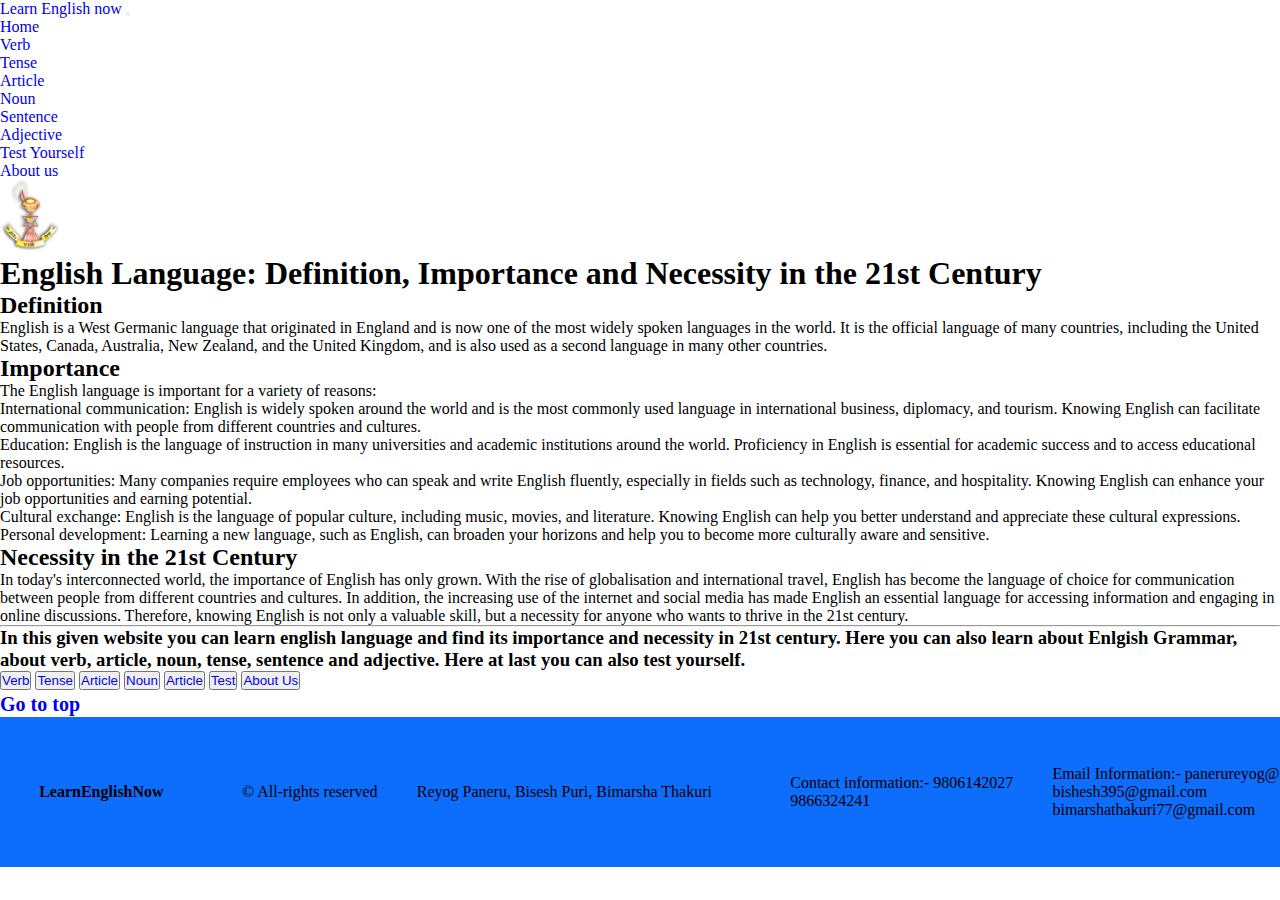
<file: index.html>
<!doctype html>
<html lang="en">
  <head>
    <!-- Required meta tags -->
    <meta charset="utf-8">
    <meta name="viewport" content="width=device-width, initial-scale=1">
    <!-- style  -->
    <link rel="stylesheet" href="style.css">
    <!-- Bootstrap CSS -->
    <link href="https://cdn.jsdelivr.net/npm/bootstrap@5.0.2/dist/css/bootstrap.min.css" rel="stylesheet" integrity="sha384-EVSTQN3/azprG1Anm3QDgpJLIm9Nao0Yz1ztcQTwFspd3yD65VohhpuuCOmLASjC" crossorigin="anonymous">

    <style>
   #goto{
    font-size: 20px;
    text-decoration: none;
   }
   .logo{
    height: auto;
    width: 60px;
   }
    </style>
    <title>Learn English Now</title>
  </head>
  <body>
   <!-- nvabar      -->
   <nav class="navbar navbar-expand-lg navbar-light bg-primary" id="top">
    <div class="container-fluid">
      <a class="navbar-brand" href="index.html">Learn English now</a>
      <button class="navbar-toggler" type="button" data-bs-toggle="collapse" data-bs-target="#navbarSupportedContent" aria-controls="navbarSupportedContent" aria-expanded="false" aria-label="Toggle navigation">
        <span class="navbar-toggler-icon"></span>
      </button>
      <div class="collapse navbar-collapse" id="navbarSupportedContent">
        <ul class="navbar-nav me-auto mb-2 mb-lg-0">
          <li class="nav-item">
            <a class="nav-link " aria-current="page" href="index.html">Home</a>
          </li>
          <li class="nav-item">
            <a class="nav-link" href="verb.html">Verb</a>
          </li>
          <li class="nav-item">
            <a class="nav-link" href="tense.html">Tense</a>
          </li>
          <li class="nav-item">
            <a class="nav-link active" href="article.html">Article</a>
          </li>           
          <li class="nav-item">
            <a class="nav-link" href="noun.html">Noun</a>
          </li>
          <li class="nav-item">
            <a class="nav-link" href="sentence.html">Sentence</a>
         </li>
          <li class="nav-item">
            <a class="nav-link" href="adjective.html">Adjective</a>
          </li>
          <li class="nav-item">
              <a class="nav-link" href="test.html">Test Yourself</a>
            </li>
            <li class="nav-item">
              <a class="nav-link" href="about us .html">About us </a>
            </li>
           
          </ul>
          <ul class="navbar-nav me-auto mb-2 mb-lg-0">
            <img src="logo.png" class="logo">
            </ul> 
        </div>
      </div>
    </nav>


    <!DOCTYPE html>
    <html>
    <head>
      <title>English Language: Definition, Importance and Necessity in the 21st Century</title>
    </head>
    <body>
      <h1>English Language: Definition, Importance and Necessity in the 21st Century</h1>
      
      <h2>Definition</h2>
      <p>English is a West Germanic language that originated in England and is now one of the most widely spoken languages in the world. It is the official language of many countries, including the United States, Canada, Australia, New Zealand, and the United Kingdom, and is also used as a second language in many other countries.</p>
      
      <h2>Importance</h2>
      <p>The English language is important for a variety of reasons:</p>
      <ul>
        <li>International communication: English is widely spoken around the world and is the most commonly used language in international business, diplomacy, and tourism. Knowing English can facilitate communication with people from different countries and cultures.</li>
        <li>Education: English is the language of instruction in many universities and academic institutions around the world. Proficiency in English is essential for academic success and to access educational resources.</li>
        <li>Job opportunities: Many companies require employees who can speak and write English fluently, especially in fields such as technology, finance, and hospitality. Knowing English can enhance your job opportunities and earning potential.</li>
        <li>Cultural exchange: English is the language of popular culture, including music, movies, and literature. Knowing English can help you better understand and appreciate these cultural expressions.</li>
        <li>Personal development: Learning a new language, such as English, can broaden your horizons and help you to become more culturally aware and sensitive.</li>
      </ul>
      
      <h2>Necessity in the 21st Century</h2>
      <p>In today's interconnected world, the importance of English has only grown. With the rise of globalisation and international travel, English has become the language of choice for communication between people from different countries and cultures. In addition, the increasing use of the internet and social media has made English an essential language for accessing information and engaging in online discussions. Therefore, knowing English is not only a valuable skill, but a necessity for anyone who wants to thrive in the 21st century.</p><hr>
      
     <h3><p>In this given website you can learn english language and find its importance and necessity in 21st century. Here you can also learn about Enlgish Grammar, about verb, article, noun, tense, sentence and adjective. Here at last you can also test yourself. </p></h3>
      
    </body>
    </html>
    




    <div class="row">
      <div class="col-2"></div>
      <div class="col-8">

      </div>
      <div class="col-2"></div>
    </div>
    <div class="row button-group">
      <div class="col-2"></div>
      <div class="btn-group col-8" role="group" aria-label="Basic outlined example">
          <button type="button" class="btn btn-outline-warning"> <a href="verb.html">Verb</a></button>
          <button type="button" class="btn btn-outline-warning"><a href="tense.html">Tense</a></button>
          <button type="button" class="btn btn-outline-warning"><a href="article.html">Article</a></button>
          <button type="button" class="btn btn-outline-warning"> <a href="noun.html">Noun</a></button>
          <button type="button" class="btn btn-outline-warning"> <a href="article.html">Article</a></button>
          <button type="button" class="btn btn-outline-warning"> <a href="test.html">Test</a></button>
          <button type="button" class="btn btn-outline-warning"> <a href="about us.html">About Us</a></button>
      </div>
      <div class="col-2"></div>
    </div>

 <h2> <a href="#top" id="goto">Go to top</a></h2> 
   
 <!-- footer  -->
<div class="row">
<div class="col-12 footer">
    <h4>LearnEnglishNow</h4><br>
 <p>© All-rights reserved </p>
 <p>Reyog Paneru, Bisesh Puri, Bimarsha Thakuri</p> <br>
 <p>Contact information:- 9806142027<br>
                          9866324241<br>
 </p><p>Email Information:- panerureyog@gmail.com <br>
                         bishesh395@gmail.com<br>
                         bimarshathakuri77@gmail.com <br> </p>
 <p>Social Medias:- Reyog paneru <br> 
                     Bishesh Puri <br>
                     Bimarsha Thakuri <br> </p>

    </div>
<script src="https://cdn.jsdelivr.net/npm/bootstrap@5.0.2/dist/js/bootstrap.bundle.min.js" integrity="sha384-MrcW6ZMFYlzcLA8Nl+NtUVF0sA7MsXsP1UyJoMp4YLEuNSfAP+JcXn/tWtIaxVXM" crossorigin="anonymous"></script>



</div></body>
</file>
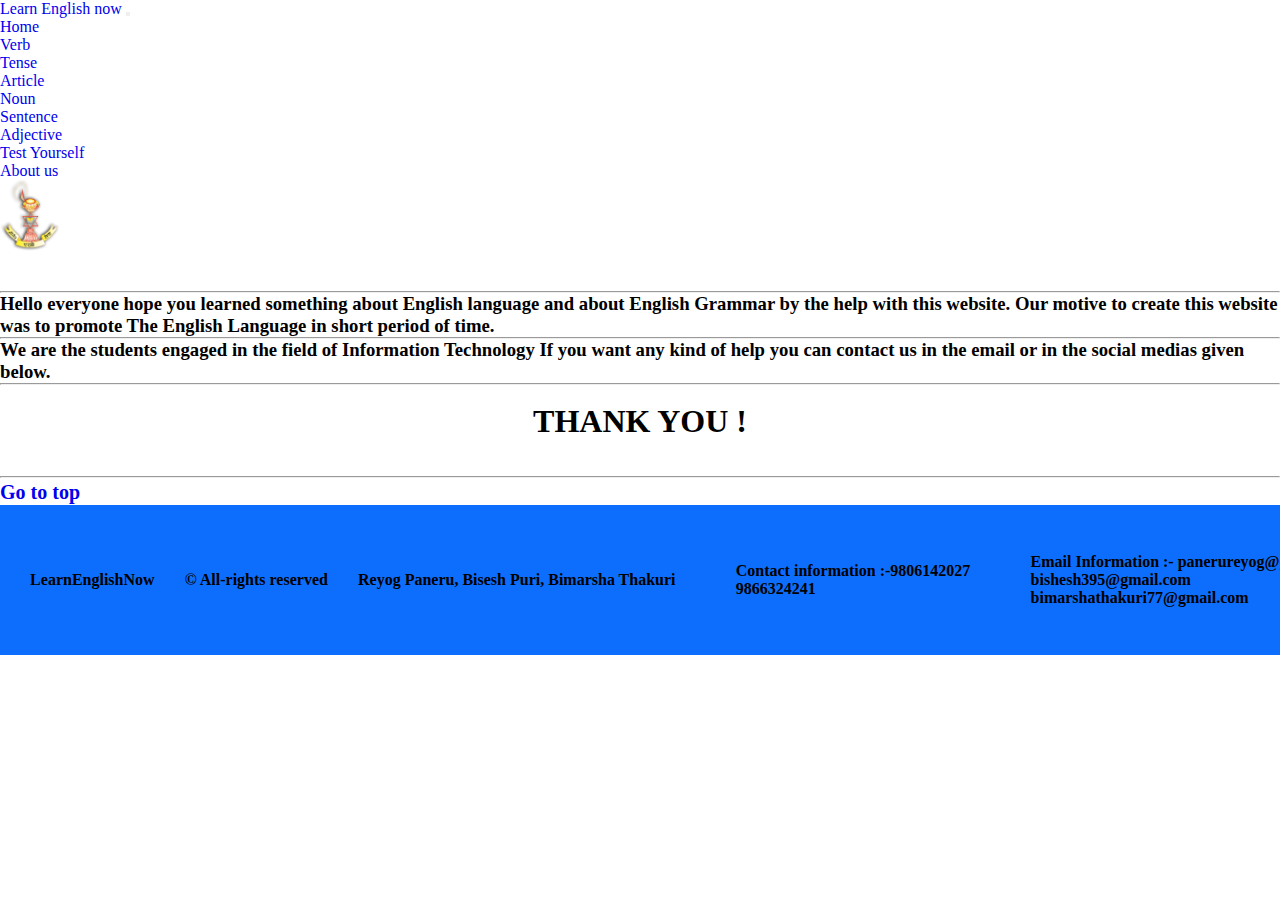
<file: about us.html>
<!doctype html>
<html lang="en">
  <head>
    <!-- Required meta tags -->
    <meta charset="utf-8">
    <meta name="viewport" content="width=device-width, initial-scale=1">
       <!-- style  -->
       <link rel="stylesheet" href="style.css">
    <!-- Bootstrap CSS -->
    <link href="https://cdn.jsdelivr.net/npm/bootstrap@5.0.2/dist/css/bootstrap.min.css" rel="stylesheet" integrity="sha384-EVSTQN3/azprG1Anm3QDgpJLIm9Nao0Yz1ztcQTwFspd3yD65VohhpuuCOmLASjC" crossorigin="anonymous">
    <style>
      #goto{
       font-size: 20px;
       text-decoration: none;
      }
      .logo{
    height: auto;
    width: 60px;
   }
       </style>
    <title>Learn English Now</title>
  </head>
  <body>
       <!-- nvabar      -->
       <nav class="navbar navbar-expand-lg navbar-light bg-primary">
        <div class="container-fluid">
          <a class="navbar-brand" href="index.html">Learn English now</a>
          <button class="navbar-toggler" type="button" data-bs-toggle="collapse" data-bs-target="#navbarSupportedContent" aria-controls="navbarSupportedContent" aria-expanded="false" aria-label="Toggle navigation">
            <span class="navbar-toggler-icon"></span>
          </button>
          <div class="collapse navbar-collapse" id="navbarSupportedContent">
            <ul class="navbar-nav me-auto mb-2 mb-lg-0">
              <li class="nav-item">
                <a class="nav-link " aria-current="page" href="index.html">Home</a>
              </li>
              <li class="nav-item">
                <a class="nav-link" href="verb.html">Verb</a>
              </li>
              <li class="nav-item">
                <a class="nav-link" href="tense.html">Tense</a>
              </li>
              <li class="nav-item">
                <a class="nav-link active" href="article.html">Article</a>
              </li>           
              <li class="nav-item">
                <a class="nav-link" href="noun.html">Noun</a>
              </li>
              <li class="nav-item">
                <a class="nav-link" href="sentence.html">Sentence</a>
             </li>
              <li class="nav-item">
                <a class="nav-link" href="adjective.html">Adjective</a>
              </li>
              <li class="nav-item">
                  <a class="nav-link" href="test.html">Test Yourself</a>
                </li>
                <li class="nav-item">
                  <a class="nav-link" href="about us.html">About us </a>
                </li>
               
              </ul>
              <ul class="navbar-nav me-auto mb-2 mb-lg-0">
                <img src="logo.png" class="logo">
                </ul> 
            </div>
          </div>
        </nav>

<br>
<br>
<hr><h3><b>Hello everyone hope you learned something about English language and about English Grammar by the help with this website. Our motive to create this website was to promote The English Language in short period of time. <br><hr>
We are the students engaged in the field of Information Technology If you want any kind of help you can contact us in the email or in the social medias given below.<br><hr></h3>
<br><b><h1 align= "center"> THANK YOU !</h1></b><br>
<br>
<b><hr></b>
<html lang="en">
<head>
    <meta charset="UTF-8">
    <meta http-equiv="X-UA-Compatible" content="IE=edge">
    <meta name="viewport" content="width=device-width, initial-scale=1.0">
    <title>Document</title>
</head>
<body>
    
</body>
</html>
<h2> <a href="#top" id="goto">Go to top</a></h2> 
       
  <!-- footer  -->
  <div class="row">
    <div class="col-12 footer">
        <h4>LearnEnglishNow</h4>
     <p>© All-rights reserved </p>
     <p>Reyog Paneru, Bisesh Puri, Bimarsha Thakuri</p> <br>
     <p>Contact information :-9806142027 <br>
                              9866324241<br> <p>
     <p>Email Information :- panerureyog@gmail.com <br>
                             bishesh395@gmail.com<br>
                             bimarshathakuri77@gmail.com <br> </p>
     <p>Social Medias :- Reyog Paneru <br> 
                         Bishesh Puri <br>
                         Bimarsha Thakuri <br> </p>
     </div>
    <script src="https://cdn.jsdelivr.net/npm/bootstrap@5.0.2/dist/js/bootstrap.bundle.min.js" integrity="sha384-MrcW6ZMFYlzcLA8Nl+NtUVF0sA7MsXsP1UyJoMp4YLEuNSfAP+JcXn/tWtIaxVXM" crossorigin="anonymous"></script>


  </body>
</html>
</file>
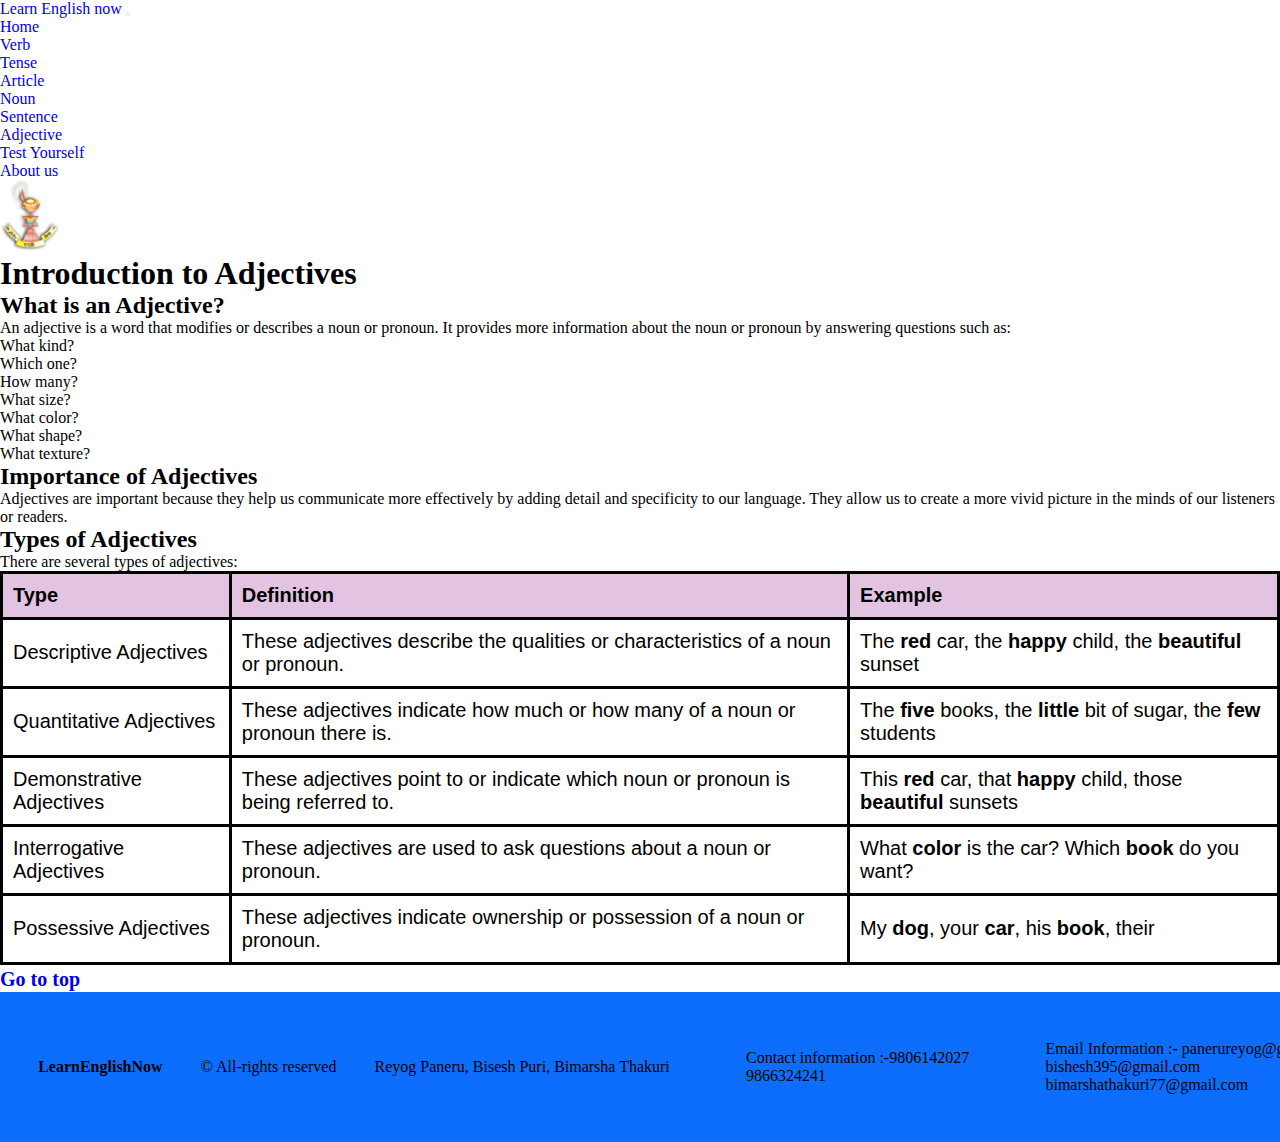
<file: adjective.html>
<!doctype html>
<html lang="en">
  <head>
    <!-- Required meta tags -->
    <meta charset="utf-8">
    <meta name="viewport" content="width=device-width, initial-scale=1">
   <!-- style  -->
   <link rel="stylesheet" href="style.css">
    <!-- Bootstrap CSS -->
    <link href="https://cdn.jsdelivr.net/npm/bootstrap@5.0.2/dist/css/bootstrap.min.css" rel="stylesheet" integrity="sha384-EVSTQN3/azprG1Anm3QDgpJLIm9Nao0Yz1ztcQTwFspd3yD65VohhpuuCOmLASjC" crossorigin="anonymous">
    <style>
      #goto{
       font-size: 20px;
       text-decoration: none;
      }
      .logo{
    height: auto;
    width: 60px;
   }
       </style>
    <title>Learn English Now</title>
  </head>
  <body>
         <!-- nvabar      -->
        <nav class="navbar navbar-expand-lg navbar-light bg-primary">
            <div class="container-fluid">
              <a class="navbar-brand" href="index.html">Learn English now</a>
              <button class="navbar-toggler" type="button" data-bs-toggle="collapse" data-bs-target="#navbarSupportedContent" aria-controls="navbarSupportedContent" aria-expanded="false" aria-label="Toggle navigation">
                <span class="navbar-toggler-icon"></span>
              </button>
              <div class="collapse navbar-collapse" id="navbarSupportedContent">
                <ul class="navbar-nav me-auto mb-2 mb-lg-0">
                  <li class="nav-item">
                    <a class="nav-link " aria-current="page" href="index.html">Home</a>
                  </li>
                  <li class="nav-item">
                    <a class="nav-link" href="verb.html">Verb</a>
                  </li>
                  <li class="nav-item">
                    <a class="nav-link" href="tense.html">Tense</a>
                  </li>
                  <li class="nav-item">
                    <a class="nav-link active" href="article.html">Article</a>
                  </li>           
                  <li class="nav-item">
                    <a class="nav-link" href="noun.html">Noun</a>
                  </li>
                  <li class="nav-item">
                    <a class="nav-link" href="sentence.html">Sentence</a>
                 </li>
                  <li class="nav-item">
                    <a class="nav-link" href="adjective.html">Adjective</a>
                  </li>
                  <li class="nav-item">
                      <a class="nav-link" href="test.html">Test Yourself</a>
                    </li>
                    <li class="nav-item">
                      <a class="nav-link" href="about us .html">About us </a>
                    </li>
                   
                  </ul>
                  <ul class="navbar-nav me-auto mb-2 mb-lg-0">
                    <img src="logo.png" class="logo">
                    </ul> 
                </div>
              </div>
            </nav>
 


            <!DOCTYPE html>
            <html>
              <head>
                <title>Introduction to Adjectives</title>
                <style>
                  table, th, td {
                    border: 3px solid black;
                    border-collapse: collapse;
                    padding: 10px;
                    text-align: left;
                    font-size: 20px;
                    font-family: Arial, sans-serif;
                  }
                  th {
                    background-color: #dbdd;
                    font-weight: bold;
                  }
                </style>
              </head>
              <body>
                <h1>Introduction to Adjectives</h1>
                
                <h2>What is an Adjective?</h2>
                <p>An adjective is a word that modifies or describes a noun or pronoun. It provides more information about the noun or pronoun by answering questions such as:</p>
                <ul>
                  <li>What kind?</li>
                  <li>Which one?</li>
                  <li>How many?</li>
                  <li>What size?</li>
                  <li>What color?</li>
                  <li>What shape?</li>
                  <li>What texture?</li>
                </ul>
                
                <h2>Importance of Adjectives</h2>
                <p>Adjectives are important because they help us communicate more effectively by adding detail and specificity to our language. They allow us to create a more vivid picture in the minds of our listeners or readers.</p>
                
                <h2>Types of Adjectives</h2>
                <p>There are several types of adjectives:</p>
                <table>
                  <tr>
                    <th>Type</th>
                    <th>Definition</th>
                    <th>Example</th>
                  </tr>
                  <tr>
                    <td>Descriptive Adjectives</td>
                    <td>These adjectives describe the qualities or characteristics of a noun or pronoun.</td>
                    <td>The <b>red</b> car, the <b>happy</b> child, the <b>beautiful</b> sunset</td>
                  </tr>
                  <tr>
                    <td>Quantitative Adjectives</td>
                    <td>These adjectives indicate how much or how many of a noun or pronoun there is.</td>
                    <td>The <b>five</b> books, the <b>little</b> bit of sugar, the <b>few</b> students</td>
                  </tr>
                  <tr>
                    <td>Demonstrative Adjectives</td>
                    <td>These adjectives point to or indicate which noun or pronoun is being referred to.</td>
                    <td>This <b>red</b> car, that <b>happy</b> child, those <b>beautiful</b> sunsets</td>
                  </tr>
                  <tr>
                    <td>Interrogative Adjectives</td>
                    <td>These adjectives are used to ask questions about a noun or pronoun.</td>
                    <td>What <b>color</b> is the car? Which <b>book</b> do you want?</td>
                  </tr>
                  <tr>
                    <td>Possessive Adjectives</td>
                    <td>These adjectives indicate ownership or possession of a noun or pronoun.</td>
                    <td>My <b>dog</b>, your <b>car</b>, his <b>book</b>, their <b>
                    </tbody>
                  </table>
                </section>
              </main>
               
          
          </body></html>


          <h2> <a href="#top" id="goto">Go to top</a></h2> 
            
  <!-- footer  -->
  <div class="row">
    <div class="col-12 footer">
        <h4>LearnEnglishNow</h4>
     <p>© All-rights reserved </p>
     <p>Reyog Paneru, Bisesh Puri, Bimarsha Thakuri</p> <br>
     <p>Contact information :-9806142027 <br>
                              9866324241<br> <p>
     <p>Email Information :- panerureyog@gmail.com <br>
                             bishesh395@gmail.com<br>
                             bimarshathakuri77@gmail.com <br> </p>
     <p>Social Medias :- Reyog Paneru <br> 
                         Bishesh Puri <br>
                         Bimarsha Thakuri <br> </p>
     </div>
    <script src="https://cdn.jsdelivr.net/npm/bootstrap@5.0.2/dist/js/bootstrap.bundle.min.js" integrity="sha384-MrcW6ZMFYlzcLA8Nl+NtUVF0sA7MsXsP1UyJoMp4YLEuNSfAP+JcXn/tWtIaxVXM" crossorigin="anonymous"></script>


  </body>
</html>
</file>
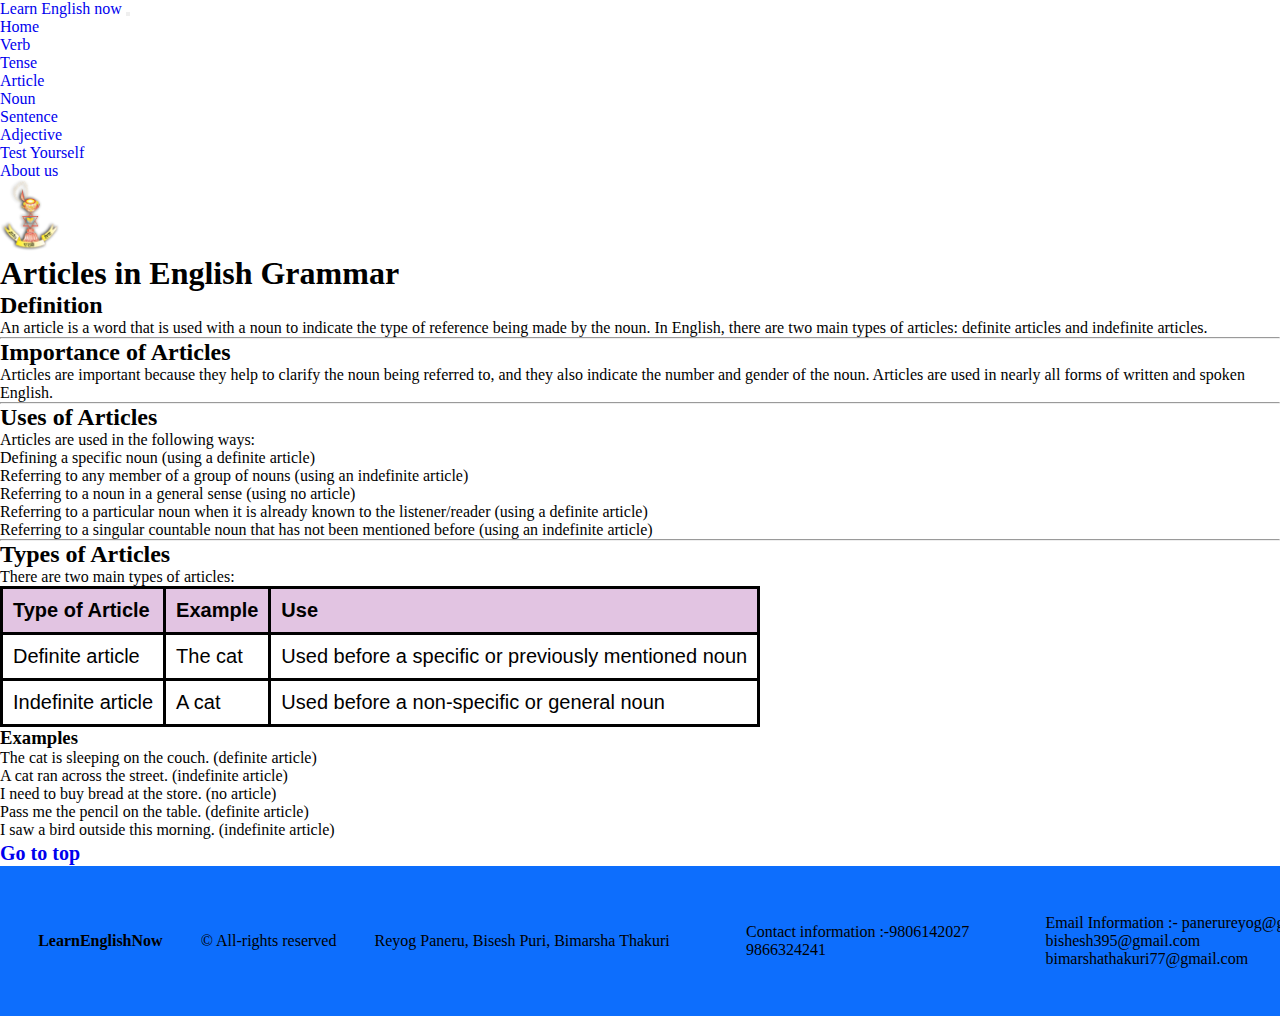
<file: article.html>
<!doctype html>
<html lang="en">
  <head>
    <!-- Required meta tags -->
    <meta charset="utf-8">
    <meta name="viewport" content="width=device-width, initial-scale=1">
   <!-- style  -->
   <link rel="stylesheet" href="style.css">
    <!-- Bootstrap CSS -->
    <link href="https://cdn.jsdelivr.net/npm/bootstrap@5.0.2/dist/css/bootstrap.min.css" rel="stylesheet" integrity="sha384-EVSTQN3/azprG1Anm3QDgpJLIm9Nao0Yz1ztcQTwFspd3yD65VohhpuuCOmLASjC" crossorigin="anonymous">
    <style>
      #goto{
       font-size: 20px;
       text-decoration: none;
      }
      .logo{
    height: auto;
    width: 60px;
   }
       </style>
    <title>Learn English Now</title>
  </head>
  <body>
       <!-- nvabar      -->
       <nav class="navbar navbar-expand-lg navbar-light bg-primary">
        <div class="container-fluid">
          <a class="navbar-brand" href="index.html">Learn English now</a>
          <button class="navbar-toggler" type="button" data-bs-toggle="collapse" data-bs-target="#navbarSupportedContent" aria-controls="navbarSupportedContent" aria-expanded="false" aria-label="Toggle navigation">
            <span class="navbar-toggler-icon"></span>
          </button>
          <div class="collapse navbar-collapse" id="navbarSupportedContent">
            <ul class="navbar-nav me-auto mb-2 mb-lg-0">
              <li class="nav-item">
                <a class="nav-link " aria-current="page" href="index.html">Home</a>
              </li>
              <li class="nav-item">
                <a class="nav-link" href="verb.html">Verb</a>
              </li>
              <li class="nav-item">
                <a class="nav-link" href="tense.html">Tense</a>
              </li>
              <li class="nav-item">
                <a class="nav-link active" href="article.html">Article</a>
              </li>           
              <li class="nav-item">
                <a class="nav-link" href="noun.html">Noun</a>
              </li>
              <li class="nav-item">
                <a class="nav-link" href="sentence.html">Sentence</a>
             </li>
              <li class="nav-item">
                <a class="nav-link" href="adjective.html">Adjective</a>
              </li>
              <li class="nav-item">
                  <a class="nav-link" href="test.html">Test Yourself</a>
                </li>
                <li class="nav-item">
                  <a class="nav-link" href="about us .html">About us </a>
                </li>
               
              </ul>
              <ul class="navbar-nav me-auto mb-2 mb-lg-0">
                <img src="logo.png" class="logo">
                </ul> 
            </div>
          </div>
        </nav>


        <!DOCTYPE html>
        <html>
        <head>
          <title> <i>Introduction to Articles</i></title>
          <style>
            table, th, td {
              border: 5px solid black;
              border-collapse: collapse;
              padding: 20px;
              text-align: left;
              font-size: 50px;
              font-family: Arial, sans-serif;
            }
            th {
              background-color: #dbdd;
              font-weight: bold;
            }
          </style>
        </head>
        <!DOCTYPE html>
<html>
<head>
	<title>Articles in English Grammar</title>
	<style>
    table, th, td {
      border: 3px solid black;
      border-collapse: collapse;
      padding: 10px;
      text-align: left;
      font-size: 20px;
      font-family: Arial, sans-serif;
    }
    th {
      background-color: #dbdd;
      font-weight: bold;
    }
  </style>
</head>
<body>
	<h1>Articles in English Grammar</h1>

	<h2>Definition</h2>
<p>An article is a word that is used with a noun to indicate the type of reference being made by the noun. In English, there are two main types of articles: definite articles and indefinite articles.</p><hr>

	<h2>Importance of Articles</h2>
	<p>Articles are important because they help to clarify the noun being referred to, and they also indicate the number and gender of the noun. Articles are used in nearly all forms of written and spoken English.</p><hr>

	<h2>Uses of Articles</h2>
	<p>Articles are used in the following ways:</p>
	<ul>
		<li>Defining a specific noun (using a definite article)</li>
		<li>Referring to any member of a group of nouns (using an indefinite article)</li>
		<li>Referring to a noun in a general sense (using no article)</li>
		<li>Referring to a particular noun when it is already known to the listener/reader (using a definite article)</li>
		<li>Referring to a singular countable noun that has not been mentioned before (using an indefinite article)</li><hr>
	</ul>

	<h2>Types of Articles</h2>
	<p>There are two main types of articles:</p>
	<table>
		<tr>
			<th>Type of Article</th>
			<th>Example</th>
			<th>Use</th>
		</tr>
		<tr>
			<td>Definite article</td>
			<td>The cat</td>
			<td>Used before a specific or previously mentioned noun</td>
		</tr>
		<tr>
			<td>Indefinite article</td>
			<td>A cat</td>
			<td>Used before a non-specific or general noun</td>
		</tr>
	</table>

	<h3>Examples</h3>
	<ul>
		<li>The cat is sleeping on the couch. (definite article)</li>
		<li>A cat ran across the street. (indefinite article)</li>
		<li>I need to buy bread at the store. (no article)</li>
		<li>Pass me the pencil on the table. (definite article)</li>
		<li>I saw a bird outside this morning. (indefinite article)</li>
	</ul>

</body>
</html>


        
<h2> <a href="#top" id="goto">Go to top</a></h2> 



  <!-- footer  -->
  <div class="row">
    <div class="col-15 footer">
        <h4>LearnEnglishNow</h4>
     <p>© All-rights reserved </p>
     <p>Reyog Paneru, Bisesh Puri, Bimarsha Thakuri</p> <br>
     <p>Contact information :-9806142027 <br>
                              9866324241<br> <p>
     <p>Email Information :- panerureyog@gmail.com <br>
                             bishesh395@gmail.com<br>
                             bimarshathakuri77@gmail.com <br> </p>
     <p>Social Medias :- Reyog Paneru <br> 
                         Bishesh Puri <br>
                         Bimarsha Thakuri <br> </p>
     </div>
    <script src="https://cdn.jsdelivr.net/npm/bootstrap@5.0.2/dist/js/bootstrap.bundle.min.js" integrity="sha384-MrcW6ZMFYlzcLA8Nl+NtUVF0sA7MsXsP1UyJoMp4YLEuNSfAP+JcXn/tWtIaxVXM" crossorigin="anonymous"></script>


  </body>
</html>
</file>
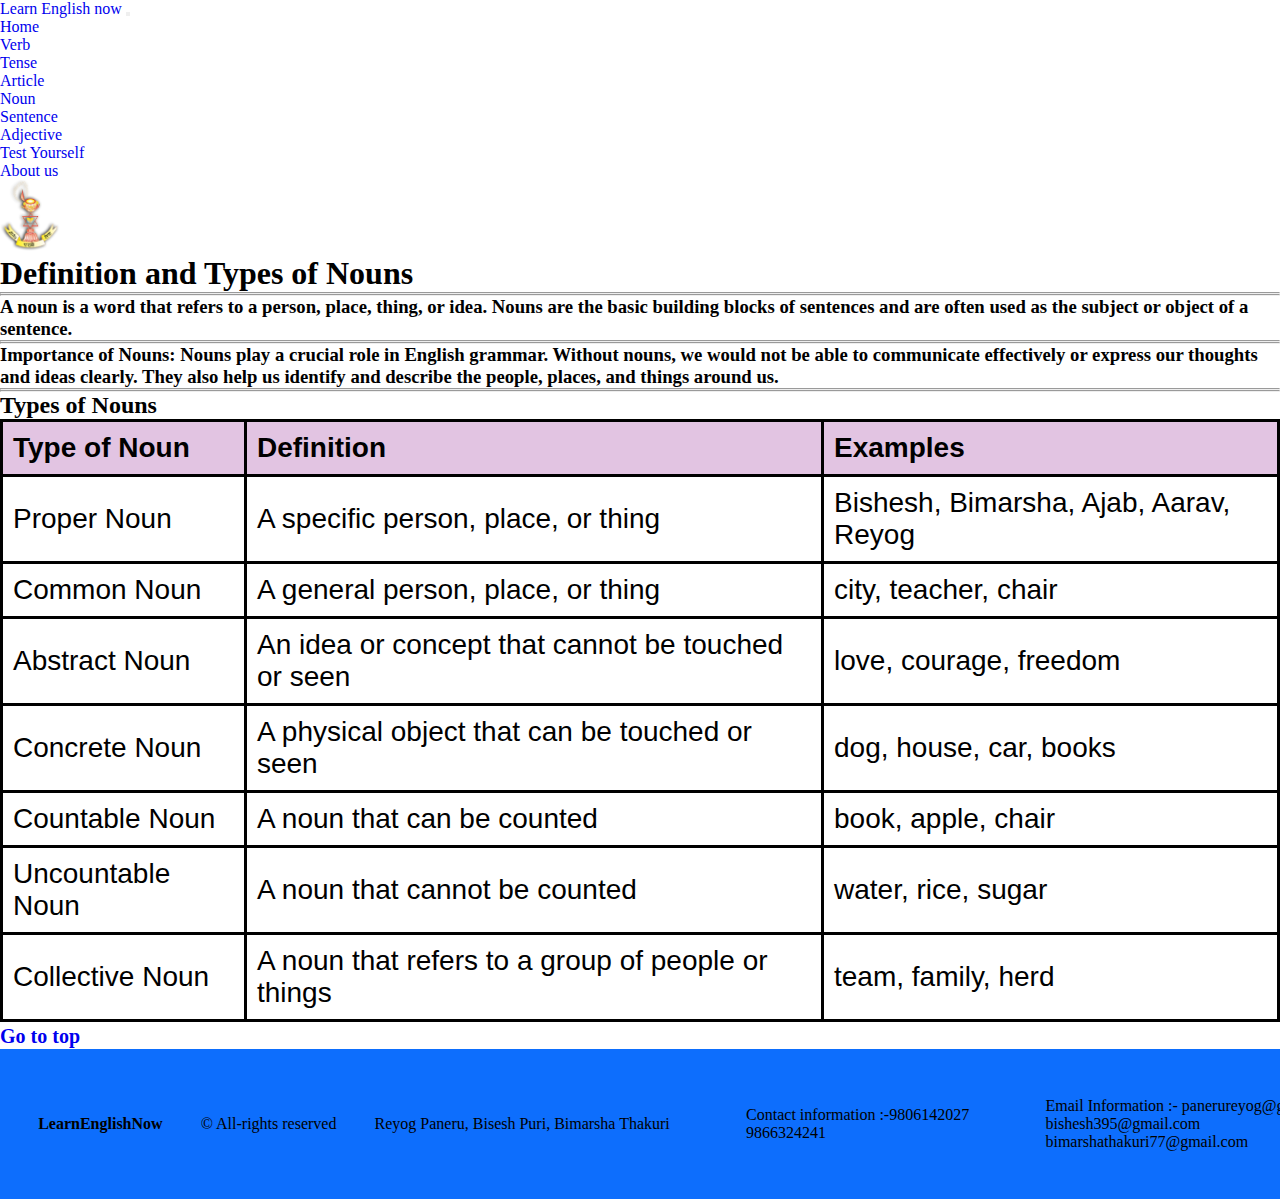
<file: noun.html>
<!doctype html>
<html lang="en">
  <head>
    <!-- Required meta tags -->
    <meta charset="utf-8">
    <meta name="viewport" content="width=device-width, initial-scale=1">
       <!-- style  -->
       <link rel="stylesheet" href="style.css">
    <!-- Bootstrap CSS -->
    <link href="https://cdn.jsdelivr.net/npm/bootstrap@5.0.2/dist/css/bootstrap.min.css" rel="stylesheet" integrity="sha384-EVSTQN3/azprG1Anm3QDgpJLIm9Nao0Yz1ztcQTwFspd3yD65VohhpuuCOmLASjC" crossorigin="anonymous">
    <style>
      #goto{
       font-size: 20px;
       text-decoration: none;
      }
      .logo{
    height: auto;
    width: 60px;
   }
       </style>
    <title>Learn English Now</title>
  </head>
  <body>
         <!-- nvabar      -->
        <nav class="navbar navbar-expand-lg navbar-light bg-primary">
          <div class="container-fluid">
            <a class="navbar-brand" href="index.html">Learn English now</a>
            <button class="navbar-toggler" type="button" data-bs-toggle="collapse" data-bs-target="#navbarSupportedContent" aria-controls="navbarSupportedContent" aria-expanded="false" aria-label="Toggle navigation">
              <span class="navbar-toggler-icon"></span>
            </button>
            <div class="collapse navbar-collapse" id="navbarSupportedContent">
              <ul class="navbar-nav me-auto mb-2 mb-lg-0">
                <li class="nav-item">
                  <a class="nav-link " aria-current="page" href="index.html">Home</a>
                </li>
                <li class="nav-item">
                  <a class="nav-link" href="verb.html">Verb</a>
                </li>
                <li class="nav-item">
                  <a class="nav-link" href="tense.html">Tense</a>
                </li>
                <li class="nav-item">
                  <a class="nav-link active" href="article.html">Article</a>
                </li>           
                <li class="nav-item">
                  <a class="nav-link" href="noun.html">Noun</a>
                </li>
                <li class="nav-item">
                  <a class="nav-link" href="sentence.html">Sentence</a>
               </li>
                <li class="nav-item">
                  <a class="nav-link" href="adjective.html">Adjective</a>
                </li>
                <li class="nav-item">
                    <a class="nav-link" href="test.html">Test Yourself</a>
                  </li>
                  <li class="nav-item">
                    <a class="nav-link" href="about us .html">About us </a>
                  </li>
                 
                </ul>
                <ul class="navbar-nav me-auto mb-2 mb-lg-0">
                  <img src="logo.png" class="logo">
                  </ul> 
              </div>
            </div>
          </nav>



          <!DOCTYPE html>
          <html>
          <head>
            <title>Definition and Types of Nouns</title>
            <style>
              table, th, td {
                border: 3px solid black;
                border-collapse: collapse;
                padding: 10px;
                text-align: left;
                font-size: 28px;
                font-family: Arial, sans-serif;
              }
              th {
                background-color: #dbdd;
                font-weight: bold;
              }
            </style>
            
          </head>
          <body>
            <h1>Definition and Types of Nouns</h1><b><hr><hr></b>
           <h3><p>A <b>noun</b> is a word that refers to a person, place, thing, or idea. Nouns are the basic building blocks of sentences and are often used as the subject or object of a sentence.</p><hr><hr>
            <p><b>Importance of Nouns:</b> Nouns play a crucial role in English grammar. Without nouns, we would not be able to communicate effectively or express our thoughts and ideas clearly. They also help us identify and describe the people, places, and things around us.</p></h3><hr><hr>
            <h2>Types of Nouns</h2>
            <table>
              <tr>
                <th>Type of Noun</th>
                <th>Definition</th>
                <th>Examples</th>
              </tr>
              <tr>
                <td>Proper Noun</td>
                <td>A specific person, place, or thing</td>
                <td>Bishesh, Bimarsha, Ajab, Aarav, Reyog</td>
              </tr>
              <tr>
                <td>Common Noun</td>
                <td>A general person, place, or thing</td>
                <td>city, teacher, chair</td>
              </tr>
              <tr>
                <td>Abstract Noun</td>
                <td>An idea or concept that cannot be touched or seen</td>
                <td>love, courage, freedom</td>
              </tr>
              <tr>
                <td>Concrete Noun</td>
                <td>A physical object that can be touched or seen</td>
                <td>dog, house, car, books</td>
              </tr>
              <tr>
                <td>Countable Noun</td>
                <td>A noun that can be counted</td>
                <td>book, apple, chair</td>
              </tr>
              <tr>
                <td>Uncountable Noun</td>
                <td>A noun that cannot be counted</td>
                <td>water, rice, sugar</td>
              </tr>
              <tr>
                <td>Collective Noun</td>
                <td>A noun that refers to a group of people or things</td>
                <td>team, family, herd</td>
              </tr>
            </table>
          </body>
          </html>
          

          <h2> <a href="#top" id="goto">Go to top</a></h2> 
       
  <!-- footer  -->
  <div class="row">
    <div class="col-12 footer">
        <h4>LearnEnglishNow</h4>
     <p>© All-rights reserved </p>
     <p>Reyog Paneru, Bisesh Puri, Bimarsha Thakuri</p> <br>
     <p>Contact information :-9806142027 <br>
                              9866324241<br> <p>
     <p>Email Information :- panerureyog@gmail.com <br>
                             bishesh395@gmail.com<br>
                             bimarshathakuri77@gmail.com <br> </p>
     <p>Social Medias :- Reyog Paneru <br> 
                         Bishesh Puri <br>
                         Bimarsha Thakuri <br> </p>
     </div>
    <script src="https://cdn.jsdelivr.net/npm/bootstrap@5.0.2/dist/js/bootstrap.bundle.min.js" integrity="sha384-MrcW6ZMFYlzcLA8Nl+NtUVF0sA7MsXsP1UyJoMp4YLEuNSfAP+JcXn/tWtIaxVXM" crossorigin="anonymous"></script>


  </body>
</html>
</file>
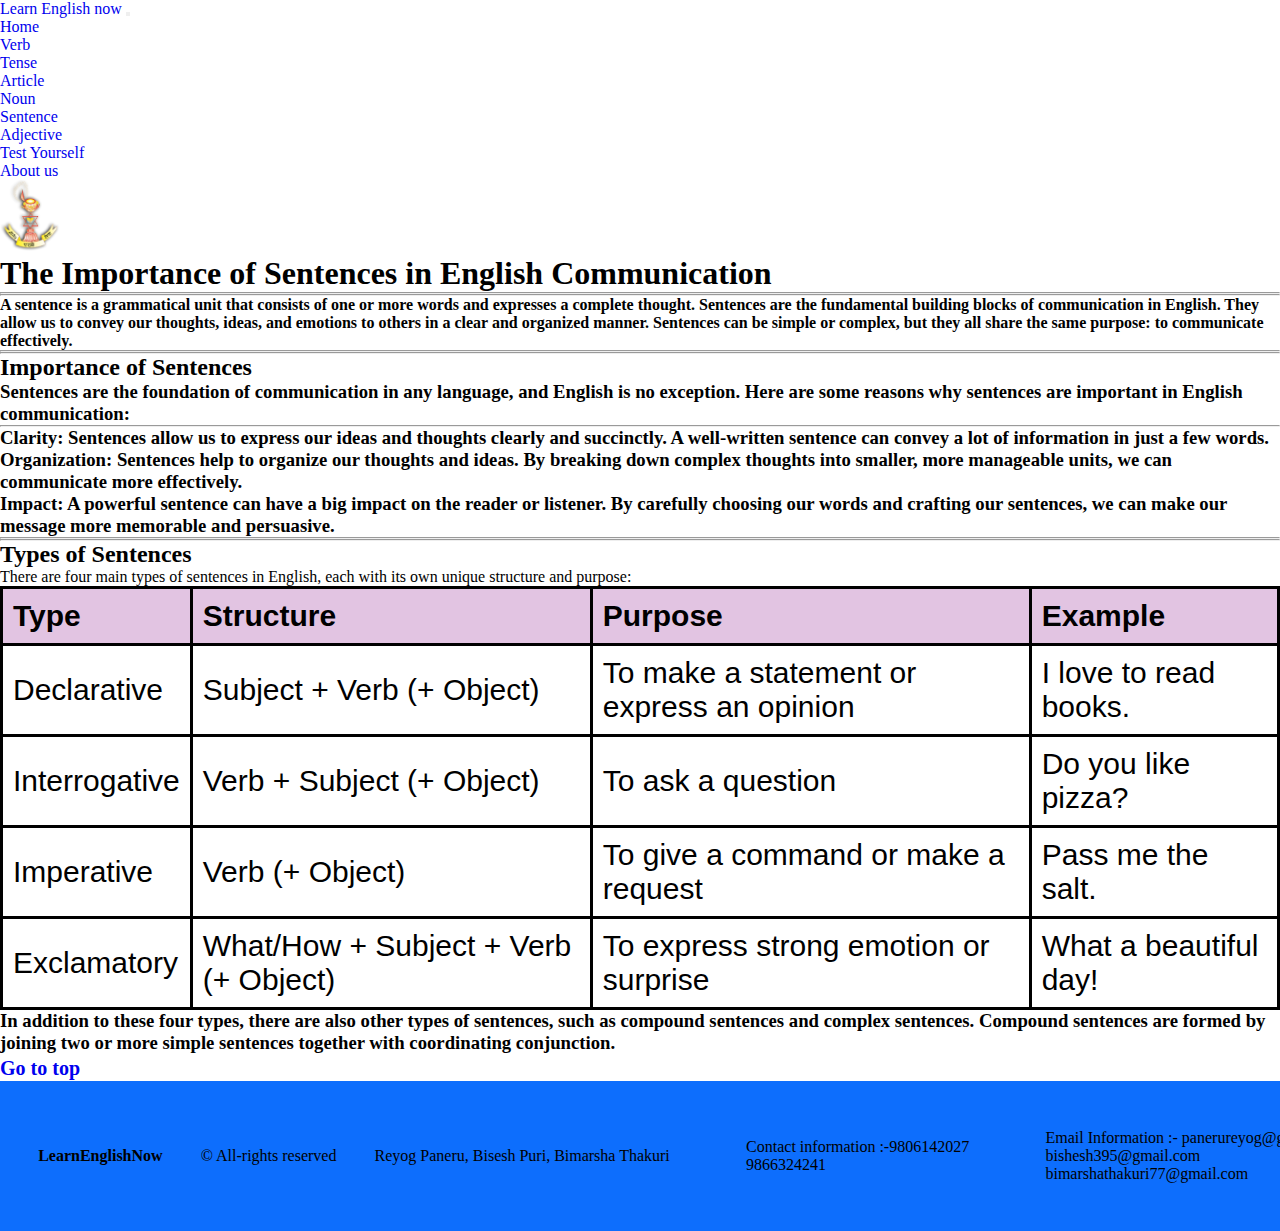
<file: sentence.html>
<!doctype html>
<html lang="en">
  <head>
    <!-- Required meta tags -->
    <meta charset="utf-8">
    <meta name="viewport" content="width=device-width, initial-scale=1">
   <!-- style  -->
   <link rel="stylesheet" href="style.css">
    <!-- Bootstrap CSS -->
    <link href="https://cdn.jsdelivr.net/npm/bootstrap@5.0.2/dist/css/bootstrap.min.css" rel="stylesheet" integrity="sha384-EVSTQN3/azprG1Anm3QDgpJLIm9Nao0Yz1ztcQTwFspd3yD65VohhpuuCOmLASjC" crossorigin="anonymous">
    <style>
      #goto{
       font-size: 20px;
       text-decoration: none;
      }
      .logo{
    height: auto;
    width: 60px;
   }
       </style>
    <title>Learn English Now</title>
  </head>
  <body>
         <!-- nvabar      -->
        <nav class="navbar navbar-expand-lg navbar-light bg-primary">
            <div class="container-fluid">
              <a class="navbar-brand" href="index.html">Learn English now</a>
              <button class="navbar-toggler" type="button" data-bs-toggle="collapse" data-bs-target="#navbarSupportedContent" aria-controls="navbarSupportedContent" aria-expanded="false" aria-label="Toggle navigation">
                <span class="navbar-toggler-icon"></span>
              </button>
              <div class="collapse navbar-collapse" id="navbarSupportedContent">
                <ul class="navbar-nav me-auto mb-2 mb-lg-0">
                  <li class="nav-item">
                    <a class="nav-link " aria-current="page" href="index.html">Home</a>
                  </li>
                  <li class="nav-item">
                    <a class="nav-link" href="verb.html">Verb</a>
                  </li>
                  <li class="nav-item">
                    <a class="nav-link" href="tense.html">Tense</a>
                  </li>
                  <li class="nav-item">
                    <a class="nav-link active" href="article.html">Article</a>
                  </li>           
                  <li class="nav-item">
                    <a class="nav-link" href="noun.html">Noun</a>
                  </li>
                  <li class="nav-item">
                    <a class="nav-link" href="sentence.html">Sentence</a>
                 </li>
                  <li class="nav-item">
                    <a class="nav-link" href="adjective.html">Adjective</a>
                  </li>
                  <li class="nav-item">
                      <a class="nav-link" href="test.html">Test Yourself</a>
                    </li>
                    <li class="nav-item">
                      <a class="nav-link" href="about us .html">About us </a>
                    </li>
                   
                  </ul>
                  <ul class="navbar-nav me-auto mb-2 mb-lg-0">
                    <img src="logo.png" class="logo">
                    </ul> 
                </div>
              </div>
        </nav>


        <!DOCTYPE html>
        <html>
        <head>
            <title>The Importance of Sentences in English Communication</title>
            <style>
                table, th, td {
                  border: 3px solid black;
                  border-collapse: collapse;
                  padding: 10px;
                  text-align: left;
                  font-size: 30px;
                  font-family: Arial, sans-serif;
                }
                th {
                  background-color: #dbdd;
                  font-weight: bold;
                }
              </style>
        </head>
        <body>
            <h1>The Importance of Sentences in English Communication</h1><hr><hr>
            <h4><p>A sentence is a grammatical unit that consists of one or more words and expresses a complete thought. Sentences are the fundamental building blocks of communication in English. They allow us to convey our thoughts, ideas, and emotions to others in a clear and organized manner. Sentences can be simple or complex, but they all share the same purpose: to communicate effectively.</p></h3><hr><hr>
        
            <h2>Importance of Sentences</h2>
           <h3><p>Sentences are the foundation of communication in any language, and English is no exception. Here are some reasons why sentences are important in English communication:</p><hr>
            <ul>
            <li><strong>Clarity:</strong> Sentences allow us to express our ideas and thoughts clearly and succinctly. A well-written sentence can convey a lot of information in just a few words.</li>
            <li><strong>Organization:</strong> Sentences help to organize our thoughts and ideas. By breaking down complex thoughts into smaller, more manageable units, we can communicate more effectively.</li>
            <li><strong>Impact:</strong> A powerful sentence can have a big impact on the reader or listener. By carefully choosing our words and crafting our sentences, we can make our message more memorable and persuasive.</li>
            </ul></h4><hr><hr>
        
            <h2>Types of Sentences</h2>
            <p>There are four main types of sentences in English, each with its own unique structure and purpose:</p>
            <table>
                <tr>
                    <th>Type</th>
                    <th>Structure</th>
                    <th>Purpose</th>
                    <th>Example</th>
                </tr>
                <tr>
                    <td>Declarative</td>
                    <td>Subject + Verb (+ Object)</td>
                    <td>To make a statement or express an opinion</td>
                    <td>I love to read books.</td>
                </tr>
                <tr>
                    <td>Interrogative</td>
                    <td>Verb + Subject (+ Object)</td>
                    <td>To ask a question</td>
                    <td>Do you like pizza?</td>
                </tr>
                <tr>
                    <td>Imperative</td>
                    <td>Verb (+ Object)</td>
                    <td>To give a command or make a request</td>
                    <td>Pass me the salt.</td>
                </tr>
                <tr>
                    <td>Exclamatory</td>
                    <td>What/How + Subject + Verb (+ Object)</td>
                    <td>To express strong emotion or surprise</td>
                    <td>What a beautiful day!</td>
                </tr>
            </table>
        
           <h3> <p>In addition to these four types, there are also other types of sentences, such as compound sentences and complex sentences. Compound sentences are formed by joining two or more simple sentences together with coordinating conjunction.</p></h3>
        </section>
    </main>
     

</body></html>
        
<h2> <a href="#top" id="goto">Go to top</a></h2> 

  <!-- footer  -->
  <div class="row">
    <div class="col-12 footer">
        <h4>LearnEnglishNow</h4>
     <p>© All-rights reserved </p>
     <p>Reyog Paneru, Bisesh Puri, Bimarsha Thakuri</p> <br>
     <p>Contact information :-9806142027 <br>
                              9866324241<br> <p>
     <p>Email Information :- panerureyog@gmail.com <br>
                             bishesh395@gmail.com<br>
                             bimarshathakuri77@gmail.com <br> </p>
     <p>Social Medias :- Reyog Paneru <br> 
                         Bishesh Puri <br>
                         Bimarsha Thakuri <br> </p>
     </div>
    <script src="https://cdn.jsdelivr.net/npm/bootstrap@5.0.2/dist/js/bootstrap.bundle.min.js" integrity="sha384-MrcW6ZMFYlzcLA8Nl+NtUVF0sA7MsXsP1UyJoMp4YLEuNSfAP+JcXn/tWtIaxVXM" crossorigin="anonymous"></script>


  </body>
</html>
</file>
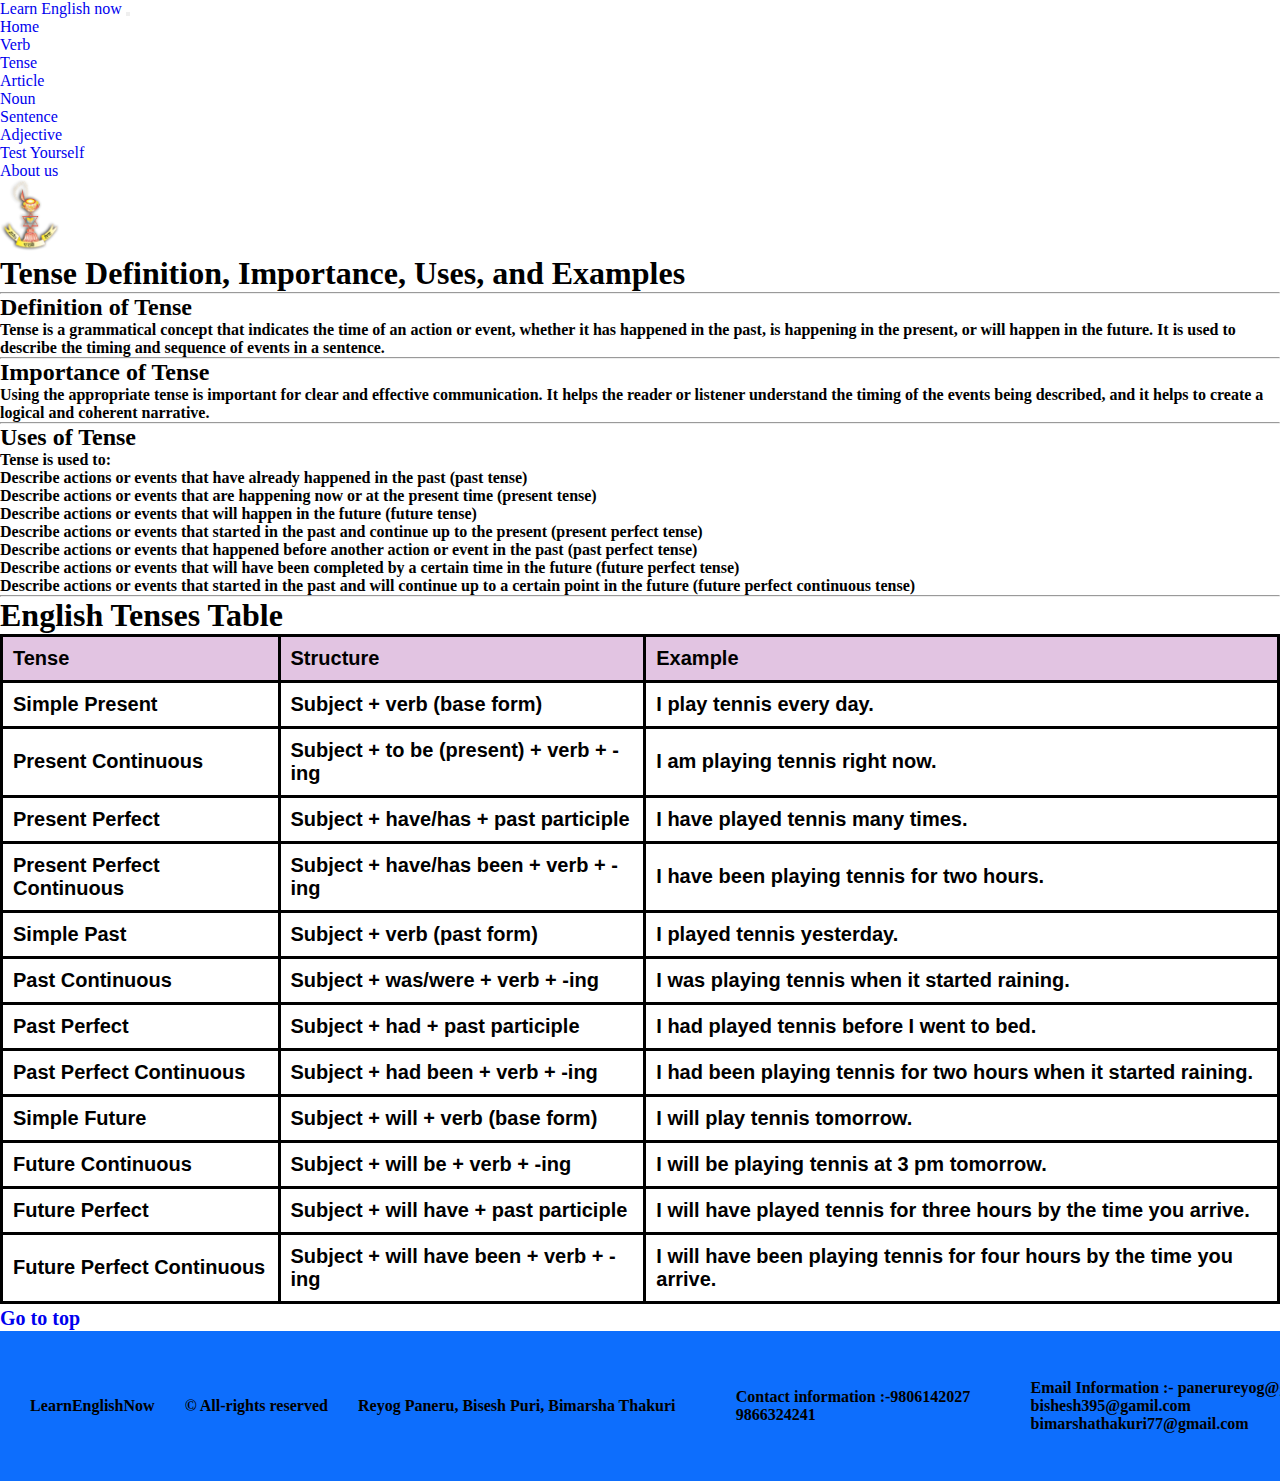
<file: tense.html>
<!doctype html>
<html lang="en">
  <head>
    <!-- Required meta tags -->
    <meta charset="utf-8">
    <meta name="viewport" content="width=device-width, initial-scale=1">
   <!-- style  -->
   <link rel="stylesheet" href="style.css">
    <!-- Bootstrap CSS -->
    <link href="https://cdn.jsdelivr.net/npm/bootstrap@5.0.2/dist/css/bootstrap.min.css" rel="stylesheet" integrity="sha384-EVSTQN3/azprG1Anm3QDgpJLIm9Nao0Yz1ztcQTwFspd3yD65VohhpuuCOmLASjC" crossorigin="anonymous">
    <style>
      #goto{
       font-size: 20px;
       text-decoration: none;
      }
      .logo{
    height: auto;
    width: 60px;
   }
       </style>
    <title>Learn English Now</title>
  </head>
  <body>
           <!-- nvabar      -->
        <nav class="navbar navbar-expand-lg navbar-light bg-primary">
          <div class="container-fluid">
            <a class="navbar-brand" href="index.html">Learn English now</a>
            <button class="navbar-toggler" type="button" data-bs-toggle="collapse" data-bs-target="#navbarSupportedContent" aria-controls="navbarSupportedContent" aria-expanded="false" aria-label="Toggle navigation">
              <span class="navbar-toggler-icon"></span>
            </button>
            <div class="collapse navbar-collapse" id="navbarSupportedContent">
              <ul class="navbar-nav me-auto mb-2 mb-lg-0">
                <li class="nav-item">
                  <a class="nav-link " aria-current="page" href="index.html">Home</a>
                </li>
                <li class="nav-item">
                  <a class="nav-link" href="verb.html">Verb</a>
                </li>
                <li class="nav-item">
                  <a class="nav-link" href="tense.html">Tense</a>
                </li>
                <li class="nav-item">
                  <a class="nav-link active" href="article.html">Article</a>
                </li>           
                <li class="nav-item">
                  <a class="nav-link" href="noun.html">Noun</a>
                </li>
                <li class="nav-item">
                  <a class="nav-link" href="sentence.html">Sentence</a>
               </li>
                <li class="nav-item">
                  <a class="nav-link" href="adjective.html">Adjective</a>
                </li>
                <li class="nav-item">
                    <a class="nav-link" href="test.html">Test Yourself</a>
                  </li>
                  <li class="nav-item">
                    <a class="nav-link" href="aboutus .html">About us </a>
                  </li>
                 
                </ul>
                <ul class="navbar-nav me-auto mb-2 mb-lg-0">
                  <img src="logo.png" class="logo">
                  </ul> 
              </div>
            </div>
          </nav>
        
          <h1>Tense Definition, Importance, Uses, and Examples</h1><hr>
    
          <h2>Definition of Tense</h2>
          </body><h4><p>Tense is a grammatical concept that indicates the time of an action or event, whether it has happened in the past, is happening in the present, or will happen in the future. It is used to describe the timing and sequence of events in a sentence.</p></h4><hr>
      
          <h2>Importance of Tense</h2>
          <h4><p>Using the appropriate tense is important for clear and effective communication. It helps the reader or listener understand the timing of the events being described, and it helps to create a logical and coherent narrative.</p></h4><hr>
      
          <h2>Uses of Tense</h2>
         <h4><p>Tense is used to:</p></h4>
          <ul>
           <h4><li>Describe actions or events that have already happened in the past (past tense)</li>
            <li>Describe actions or events that are happening now or at the present time (present tense)</li>
            <li>Describe actions or events that will happen in the future (future tense)</li>
            <li>Describe actions or events that started in the past and continue up to the present (present perfect tense)</li>
            <li>Describe actions or events that happened before another action or event in the past (past perfect tense)</li>
            <li>Describe actions or events that will have been completed by a certain time in the future (future perfect tense)</li>
            <li>Describe actions or events that started in the past and will continue up to a certain point in the future (future perfect continuous tense)</li></h4>
          </ul><hr>
          <style>
            table, th, td {
              border: 3px solid black;
              border-collapse: collapse;
              padding: 10px;
              text-align: left;
              font-size: 20px;
              font-family: Arial, sans-serif;
            }
            th {
              background-color: #dbdd;
              font-weight: bold;
            }
          </style>
        <b><body>
          <h1>English Tenses Table</h1>
          <table>
            <thead>
              <tr>
                <th>Tense</th>
                <th>Structure</th>
                <th>Example</th>
              </tr>
            </thead>
            <tbody>
              <tr>
                <td>Simple Present</td>
                <td>Subject + verb (base form)</td>
                <td>I play tennis every day.</td>
              </tr>
              <tr>
                <td>Present Continuous</td>
                <td>Subject + to be (present) + verb + -ing</td>
                <td>I am playing tennis right now.</td>
              </tr>
              <tr>
                <td>Present Perfect</td>
                <td>Subject + have/has + past participle</td>
                <td>I have played tennis many times.</td>
              </tr>
              <tr>
                <td>Present Perfect Continuous</td>
                <td>Subject + have/has been + verb + -ing</td>
                <td>I have been playing tennis for two hours.</td>
              </tr>
              <tr>
                <td>Simple Past</td>
                <td>Subject + verb (past form)</td>
                <td>I played tennis yesterday.</td>
              </tr>
              <tr>
                <td>Past Continuous</td>
                <td>Subject + was/were + verb + -ing</td>
                <td>I was playing tennis when it started raining.</td>
              </tr>
              <tr>
                <td>Past Perfect</td>
                <td>Subject + had + past participle</td>
                <td>I had played tennis before I went to bed.</td>
              </tr>
              <tr>
                <td>Past Perfect Continuous</td>
                <td>Subject + had been + verb + -ing</td>
                <td>I had been playing tennis for two hours when it started raining.</td>
              </tr>
              <tr>
                <td>Simple Future</td>
                <td>Subject + will + verb (base form)</td>
                <td>I will play tennis tomorrow.</td>
              </tr>
              <tr>
                <td>Future Continuous</td>
                <td>Subject + will be + verb + -ing</td>
                <td>I will be playing tennis at 3 pm tomorrow.</td>
              </tr>
              <tr>
                <td>Future Perfect</td>
                <td>Subject + will have + past participle</td>
                <td>I will have played tennis for three hours by the time you arrive.</td>
              </tr>
              <tr>
                <td>Future Perfect Continuous</td>
                <td>Subject + will have been + verb + -ing</td>
                <td>I will have been playing tennis for four hours by the time you arrive.</td></tr></b>
              </tr>
            </tbody>
          </table>
        </body></html>
        <h2> <a href="#top" id="goto">Go to top</a></h2>  
<!-- footer  -->
<div class="row">
<div class="col-12 footer">
    <h4>LearnEnglishNow</h4>
 <p>© All-rights reserved </p>
 <p>Reyog Paneru, Bisesh Puri, Bimarsha Thakuri</p> <br>
 <p>Contact information :-9806142027 <br>
                          9866324241<br> <p>
 <p>Email Information :- panerureyog@gmail.com <br>
                         bishesh395@gamil.com<br>
                         bimarshathakuri77@gmail.com <br> </p>
 <p>Social Medias :- Reyog Paneru <br> 
                     Bishesh Puri <br>
                     Bimarsha Thakuri <br> </p>
 </div>
<script src="https://cdn.jsdelivr.net/npm/bootstrap@5.0.2/dist/js/bootstrap.bundle.min.js" integrity="sha384-MrcW6ZMFYlzcLA8Nl+NtUVF0sA7MsXsP1UyJoMp4YLEuNSfAP+JcXn/tWtIaxVXM" crossorigin="anonymous"></script>


</body>
</html>
</file>
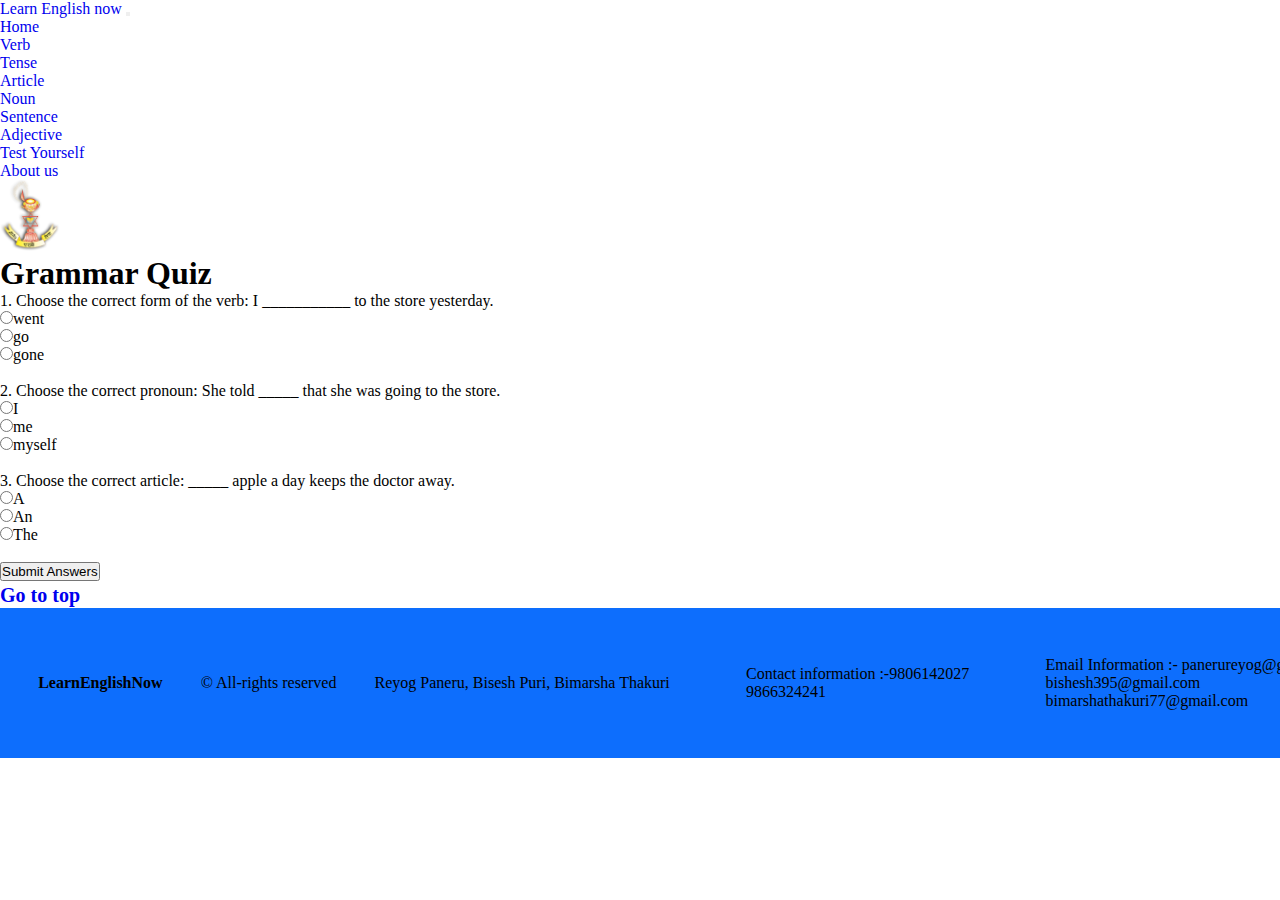
<file: test.html>
<!doctype html>
<html lang="en">
  <head>
    <!-- Required meta tags -->
    <meta charset="utf-8">
    <meta name="viewport" content="width=device-width, initial-scale=1">
       <!-- style  -->
       <link rel="stylesheet" href="style.css">
    <!-- Bootstrap CSS -->
    <link href="https://cdn.jsdelivr.net/npm/bootstrap@5.0.2/dist/css/bootstrap.min.css" rel="stylesheet" integrity="sha384-EVSTQN3/azprG1Anm3QDgpJLIm9Nao0Yz1ztcQTwFspd3yD65VohhpuuCOmLASjC" crossorigin="anonymous">
    <style>
      #goto{
       font-size: 20px;
       text-decoration: none;
      }
      .logo{
    height: auto;
    width: 60px;
   }
       </style>
    <title>Learn English Now</title>
  </head>
  <body>
         <!-- nvabar      -->
        <nav class="navbar navbar-expand-lg navbar-light bg-primary">
          <div class="container-fluid">
            <a class="navbar-brand" href="index.html">Learn English now</a>
            <button class="navbar-toggler" type="button" data-bs-toggle="collapse" data-bs-target="#navbarSupportedContent" aria-controls="navbarSupportedContent" aria-expanded="false" aria-label="Toggle navigation">
              <span class="navbar-toggler-icon"></span>
            </button>
            <div class="collapse navbar-collapse" id="navbarSupportedContent">
              <ul class="navbar-nav me-auto mb-2 mb-lg-0">
                <li class="nav-item">
                  <a class="nav-link " aria-current="page" href="index.html">Home</a>
                </li>
                <li class="nav-item">
                  <a class="nav-link" href="verb.html">Verb</a>
                </li>
                <li class="nav-item">
                  <a class="nav-link" href="tense.html">Tense</a>
                </li>
                <li class="nav-item">
                  <a class="nav-link active" href="article.html">Article</a>
                </li>           
                <li class="nav-item">
                  <a class="nav-link" href="noun.html">Noun</a>
                </li>
                <li class="nav-item">
                  <a class="nav-link" href="sentence.html">Sentence</a>
               </li>
                <li class="nav-item">
                  <a class="nav-link" href="adjective.html">Adjective</a>
                </li>
                <li class="nav-item">
                    <a class="nav-link" href="test.html">Test Yourself</a>
                  </li>
                  <li class="nav-item">
                    <a class="nav-link" href="about us.html">About us </a>
                  </li>
                 
                </ul>
                <ul class="navbar-nav me-auto mb-2 mb-lg-0">
                  <img src="logo.png" class="logo">
                  </ul> 
              </div>
            </div>
          </nav>
          <h1>Grammar Quiz</h1>
	<form>
		<p>1. Choose the correct form of the verb: I ___________ to the store yesterday.</p>
		<label><input type="radio" name="q1" value="went">went</label><br>
		<label><input type="radio" name="q1" value="go">go</label><br>
		<label><input type="radio" name="q1" value="gone">gone</label><br><br>

		<p>2. Choose the correct pronoun: She told _____ that she was going to the store.</p>
		<label><input type="radio" name="q2" value="I">I</label><br>
		<label><input type="radio" name="q2" value="me">me</label><br>
		<label><input type="radio" name="q2" value="myself">myself</label><br><br>

		<p>3. Choose the correct article: _____ apple a day keeps the doctor away.</p>
		<label><input type="radio" name="q3" value="A">A</label><br>
		<label><input type="radio" name="q3" value="An">An</label><br>
		<label><input type="radio" name="q3" value="The">The</label><br><br>

		<button type="submit">Submit Answers</button>
	</form>

	<script>
		document.querySelector('form').addEventListener('submit', (event) => {
			event.preventDefault(); // prevent form from submitting and refreshing the page

			// get user's answers
			let q1Answer = document.querySelector('input[name="q1"]:checked').value;
			let q2Answer = document.querySelector('input[name="q2"]:checked').value;
			let q3Answer = document.querySelector('input[name="q3"]:checked').value;

			// check answers and display result
			let score = 0;
			if (q1Answer === 'went') {
				score += 1;
				document.getElementById('q1').innerHTML = 'Correct!';
			} else {
				document.getElementById('q1').innerHTML = 'Incorrect. The correct answer is "went."';
			}
			if (q2Answer === 'me') {
				score += 1;
				document.getElementById('q2').innerHTML = 'Correct!';
			} else {
				document.getElementById('q2').innerHTML = 'Incorrect. The correct answer is "me."';
			}
			if (q3Answer === 'An') {
				score += 1;
				document.getElementById('q3').innerHTML = 'Correct!';
			} else {
				document.getElementById('q3').innerHTML = 'Incorrect. The correct answer is "An."';
			}

			// display score
			document.getElementById('score').innerHTML = `You scored ${score} out of 3.`;
		});
	</script>

	<div id="results">
		<p id="q1"></p>
		<p id="q2"></p>
		<p id="q3"></p>
		<p id="score"></p>
	</div>
  <h2> <a href="#top" id="goto">Go to top</a></h2> 

<!-- footer  --> 
<div class="row">
  <div class="col-12 footer">
      <h4>LearnEnglishNow</h4>
   <p>© All-rights reserved </p>
   <p>Reyog Paneru, Bisesh Puri, Bimarsha Thakuri</p> <br>
   <p>Contact information :-9806142027 <br>
                            9866324241<br> <p>
   <p>Email Information :- panerureyog@gmail.com <br>
                           bishesh395@gmail.com<br>
                           bimarshathakuri77@gmail.com <br> </p>
   <p>Social Medias :- Reyog Paneru <br> 
                       Bishesh Puri <br>
                       Bimarsha Thakuri <br> </p>
   </div>
  <script src="https://cdn.jsdelivr.net/npm/bootstrap@5.0.2/dist/js/bootstrap.bundle.min.js" integrity="sha384-MrcW6ZMFYlzcLA8Nl+NtUVF0sA7MsXsP1UyJoMp4YLEuNSfAP+JcXn/tWtIaxVXM" crossorigin="anonymous"></script>


</body>
</html>
</file>
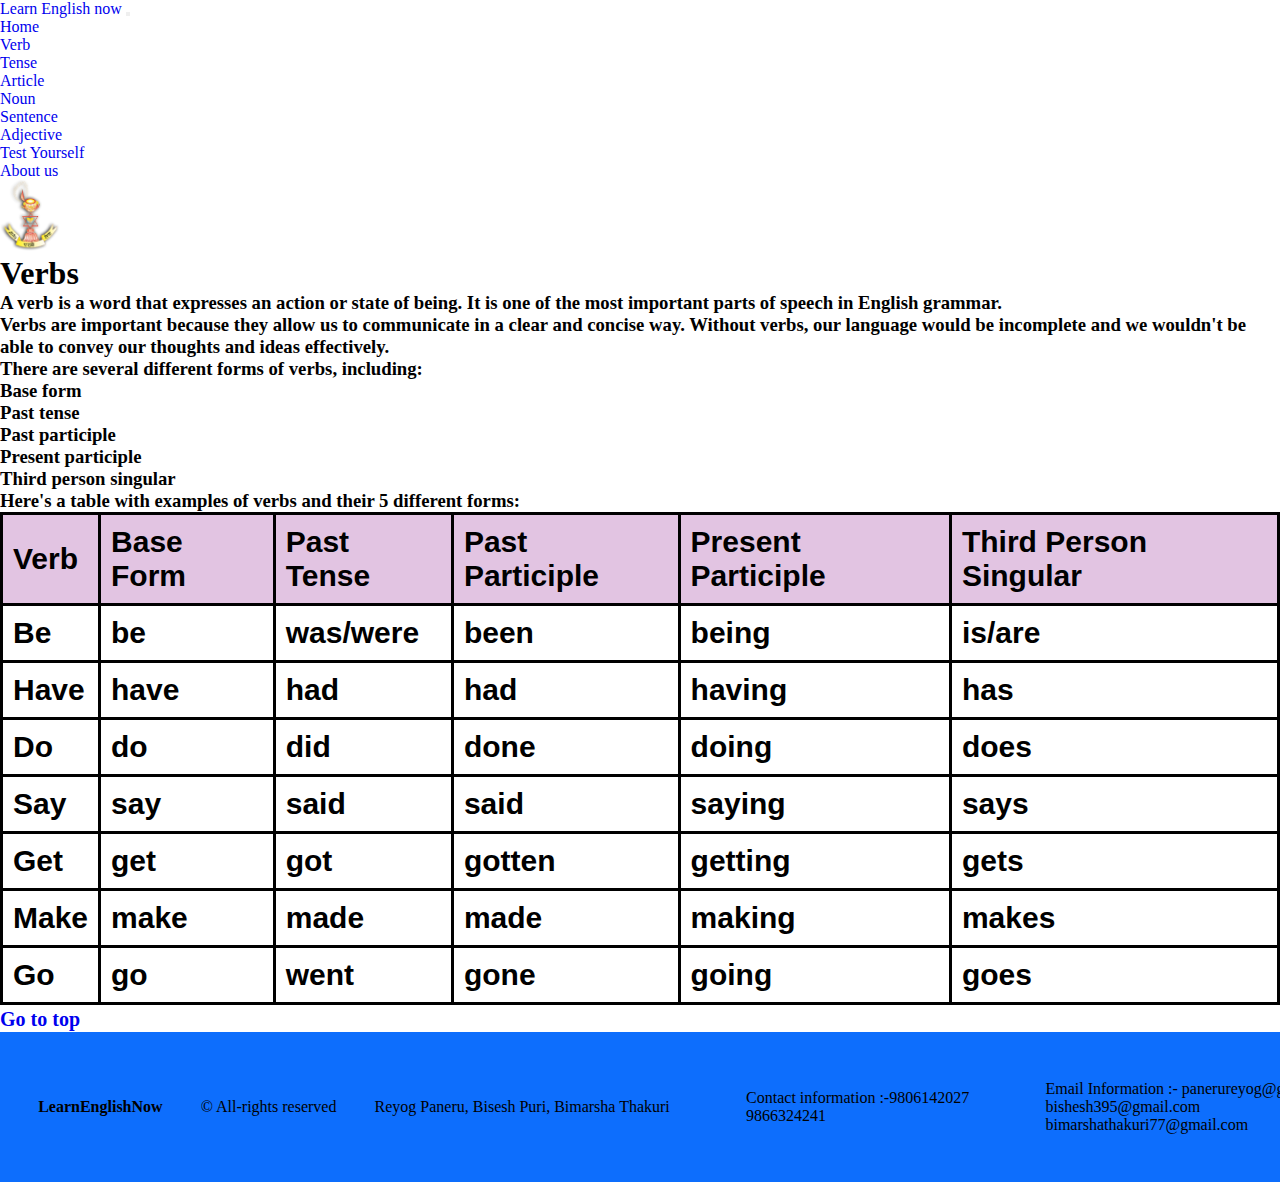
<file: verb.html>
<!doctype html>
<html lang="en">
  <head>
    <!-- Required meta tags -->
    <meta charset="utf-8">
    <meta name="viewport" content="width=device-width, initial-scale=1">
       <!-- style  -->
       <link rel="stylesheet" href="style.css">
    <!-- Bootstrap CSS -->
    <link href="https://cdn.jsdelivr.net/npm/bootstrap@5.0.2/dist/css/bootstrap.min.css" rel="stylesheet" integrity="sha384-EVSTQN3/azprG1Anm3QDgpJLIm9Nao0Yz1ztcQTwFspd3yD65VohhpuuCOmLASjC" crossorigin="anonymous">
    <style>
      #goto{
       font-size: 20px;
       text-decoration: none;
      }
      .logo{
    height: auto;
    width: 60px;
   }
       </style>
    <title>Learn English Now</title>
  </head>
  <body>
         <!-- nvabar      -->
        <nav class="navbar navbar-expand-lg navbar-light bg-primary">
          <div class="container-fluid">
            <a class="navbar-brand" href="index.html">Learn English now</a>
            <button class="navbar-toggler" type="button" data-bs-toggle="collapse" data-bs-target="#navbarSupportedContent" aria-controls="navbarSupportedContent" aria-expanded="false" aria-label="Toggle navigation">
              <span class="navbar-toggler-icon"></span>
            </button>
            <div class="collapse navbar-collapse" id="navbarSupportedContent">
              <ul class="navbar-nav me-auto mb-2 mb-lg-0">
                <li class="nav-item">
                  <a class="nav-link " aria-current="page" href="index.html">Home</a>
                </li>
                <li class="nav-item">
                  <a class="nav-link" href="verb.html">Verb</a>
                </li>
                <li class="nav-item">
                  <a class="nav-link" href="tense.html">Tense</a>
                </li>
                <li class="nav-item">
                  <a class="nav-link active" href="article.html">Article</a>
                </li>           
                <li class="nav-item">
                  <a class="nav-link" href="noun.html">Noun</a>
                </li>
                <li class="nav-item">
                  <a class="nav-link" href="sentence.html">Sentence</a>
               </li>
                <li class="nav-item">
                  <a class="nav-link" href="adjective.html">Adjective</a>
                </li>
                <li class="nav-item">
                    <a class="nav-link" href="test.html">Test Yourself</a>
                  </li>
                  <li class="nav-item">
                    <a class="nav-link" href="about us .html">About us </a>
                  </li>
                 
                </ul>
                <ul class="navbar-nav me-auto mb-2 mb-lg-0">
                  <img src="logo.png" class="logo">
                  </ul> 
              </div>
            </div>
          </nav>
          

          <!DOCTYPE html>
<html>
  <head>
    <meta charset="UTF-8">
    <title>Verbs</title>
    <style>
      table, th, td {
        border: 3px solid black;
        border-collapse: collapse;
        padding: 10px;
        text-align: left;
        font-size: 30px;
        font-family: Arial, sans-serif;
      }
      th {
        background-color: #dbdd;
        font-weight: bold;
      }
    </style>
  </head>
  <body>
    <h1>Verbs</h1>
   <h3> <p>A verb is a word that expresses an action or state of being. It is one of the most important parts of speech in English grammar.</p>
    <p>Verbs are important because they allow us to communicate in a clear and concise way. Without verbs, our language would be incomplete and we wouldn't be able to convey our thoughts and ideas effectively.</p>
    <p>There are several different forms of verbs, including:</p>
    <ul>
      <li>Base form</li>
      <li>Past tense</li>
      <li>Past participle</li>
      <li>Present participle</li>
      <li>Third person singular</li>
    </ul>
    <p>Here's a table with examples of verbs  and their 5 different forms:</p>
    <b><table>
      <tr>
        <th>Verb</th>
        <th>Base Form</th>
        <th>Past Tense</th>
        <th>Past Participle</th>
        <th>Present Participle</th>
        <th>Third Person Singular</th>
      </tr>
      <tr>
        <td>Be</td>
        <td>be</td>
        <td>was/were</td>
        <td>been</td>
        <td>being</td>
        <td>is/are</td>
      </tr>
      <tr>
        <td>Have</td>
        <td>have</td>
        <td>had</td>
        <td>had</td>
        <td>having</td>
        <td>has</td>
      </tr>
      <tr>
        <td>Do</td>
        <td>do</td>
        <td>did</td>
        <td>done</td>
        <td>doing</td>
        <td>does</td>
      </tr>
      <tr>
        <td>Say</td>
        <td>say</td>
        <td>said</td>
        <td>said</td>
        <td>saying</td>
        <td>says</td>
      </tr>
      <tr>
        <td>Get</td>
        <td>get</td>
        <td>got</td>
        <td>gotten</td>
        <td>getting</td>
        <td>gets</td>
      </tr>
      <tr>
        <td>Make</td>
        <td>make</td>
        <td>made</td>
        <td>made</td>
        <td>making</td>
        <td>makes</td>
      </tr>
      <tr>
        <td>Go</td>
        <td>go</td>
        <td>went</td>
        <td>gone</td>
        <td>going</td>
        <td>goes</td>
      </tr>
    </tbody>
  </table>
</section>
</main></b> </h3>


</body></html>


<h2> <a href="#top" id="goto">Go to top</a></h2>        
  <!-- footer  -->
  <div class="row">
    <div class="col-12 footer">
        <h4>LearnEnglishNow</h4>
     <p>© All-rights reserved </p>
     <p>Reyog Paneru, Bisesh Puri, Bimarsha Thakuri</p> <br>
     <p>Contact information :-9806142027 <br>
                              9866324241<br> <p>
     <p>Email Information :- panerureyog@gmail.com <br>
                             bishesh395@gmail.com<br>
                             bimarshathakuri77@gmail.com <br> </p>
     <p>Social Medias :- Reyog Paneru <br> 
                         Bishesh Puri <br>
                         Bimarsha Thakuri <br> </p>
     </div>
    <script src="https://cdn.jsdelivr.net/npm/bootstrap@5.0.2/dist/js/bootstrap.bundle.min.js" integrity="sha384-MrcW6ZMFYlzcLA8Nl+NtUVF0sA7MsXsP1UyJoMp4YLEuNSfAP+JcXn/tWtIaxVXM" crossorigin="anonymous"></script>


  </body>
</html>
</file>
<file: style.css>
*{
    margin: 0;
    padding: 0;
    box-sizing: border-box;
    list-style: none;
    text-decoration: black;
}


.footer{
    background-color: #0d6efd;
    width: 180vh;
    height: 150px;
    display: flex;
    align-items: center;
    justify-content: space-evenly;
    color: black;
}
</file>
